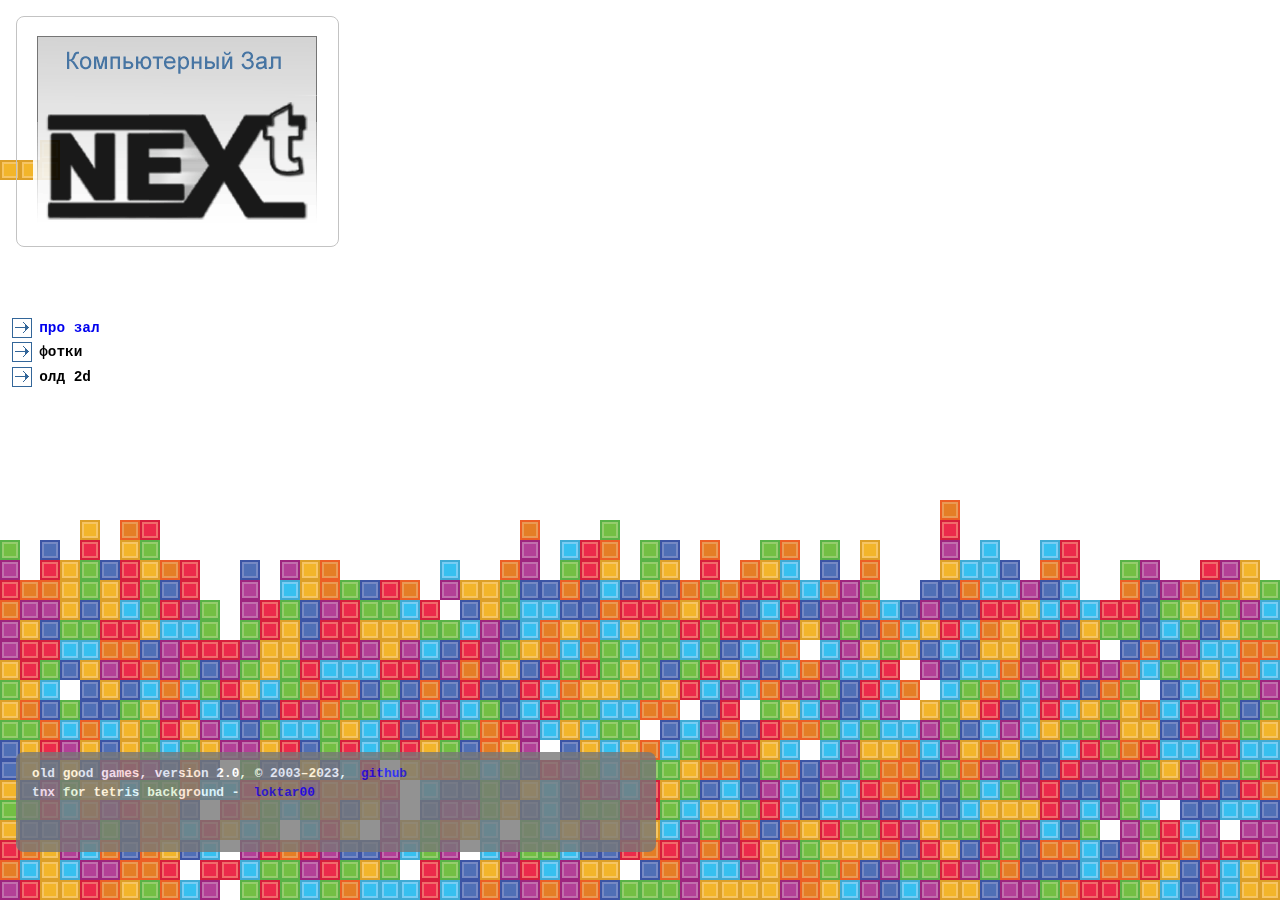
<file: index.html>
<!DOCTYPE html>
<html lang="ru">

<head>
  <meta charset="UTF-8">
  <meta name="viewport" content="width=device-width, initial-scale=1.0">
  <meta name=Description content="Next level old games">
  <meta name=keywords content="casual games">
  <link rel="stylesheet" href="./index.css">
  <title>old good games</title>
</head>

<body class="body-page">
  <div class="page-conteiner">

    <header class="header">
      <img src="./images/logoNextWithGreyBack.gif" class="logo" alt="игровой компьютерный зал Next">
    </header>

    <nav class="menu">
      <ul class="main-menu">
        <li class="main-menu__item"><a href="./pages/blog.html">про зал</a></li>
        <li class="main-menu__item"><a>фотки</a></li>
        <li class="main-menu__item"><a>олд 2d</a></li>
      </ul>
    </nav>

    <main class="content">
      <div class="blog-post">

      </div>
    </main>

    <footer class="footer">
      <p class="footer-tm">old good games, version 2.0, © 2003–2023,
        <a href="https://github.com/MaksSyrnev/oldgg" target="_blank" rel="nofollow noopener">github</a>
      </p>
      <p class="footer-tm">tnx for tetris background -
        <a href="https://codepen.io/loktar00/pen/BaGqXY" target="_blank" rel="nofollow noopener">loktar00</a>
      </p>
    </footer>

  </div>
  <script type="module" src="./index.js"></script>
</body>

</html>
</file>
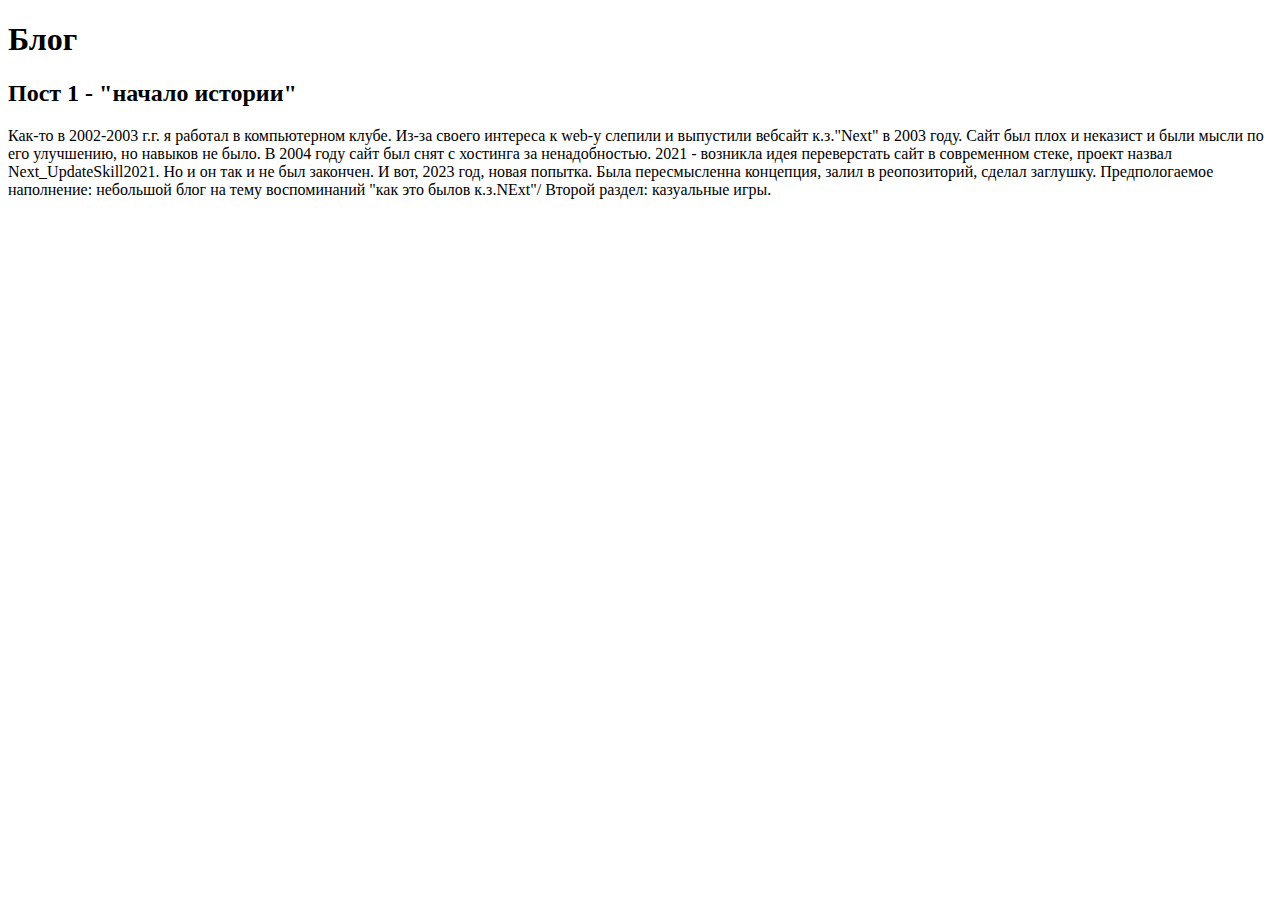
<file: pages/blog.html>
<!DOCTYPE html>
<html lang="en">

<head>
    <meta charset="UTF-8">
    <meta http-equiv="X-UA-Compatible" content="IE=edge">
    <meta name="viewport" content="width=device-width, initial-scale=1.0">
    <title>Blog</title>
</head>

<body>
    <h1>Блог</h1>
    <p>
    <h2>Пост 1 - "начало истории"</h2>
    Как-то в 2002-2003 г.г. я работал в компьютерном клубе.
    Из-за своего интереса к web-у слепили и выпустили вебсайт к.з."Next" в 2003 году.
    Сайт был плох и неказист и были мысли по его улучшению, но навыков не было.
    В 2004 году сайт был снят с хостинга за ненадобностью.
    2021 - возникла идея переверстать сайт в современном стеке, проект назвал Next_UpdateSkill2021.
    Но и он так и не был закончен. И вот, 2023 год, новая попытка. Была пересмысленна концепция, залил в
    реопозиторий, сделал заглушку.
    Предпологаемое наполнение: небольшой блог на тему воспоминаний "как это былов к.з.NExt"/
    Второй раздел: казуальные игры.

    </p>
</body>

</html>
</file>
<file: index.css>
@import url(./vendor/normalize.css);
@import url(./blocks/page/page.css);
@import url(./blocks/header/header.css);
@import url(./blocks/game-area/game-area.css);
@import url(./blocks/footer/footer.css);
@import url(./blocks/blog/blog.css);
@import url(./blocks/menu/menu.css);

/* div { */
/* border: solid 1px #336699; */
/* } */
</file>
